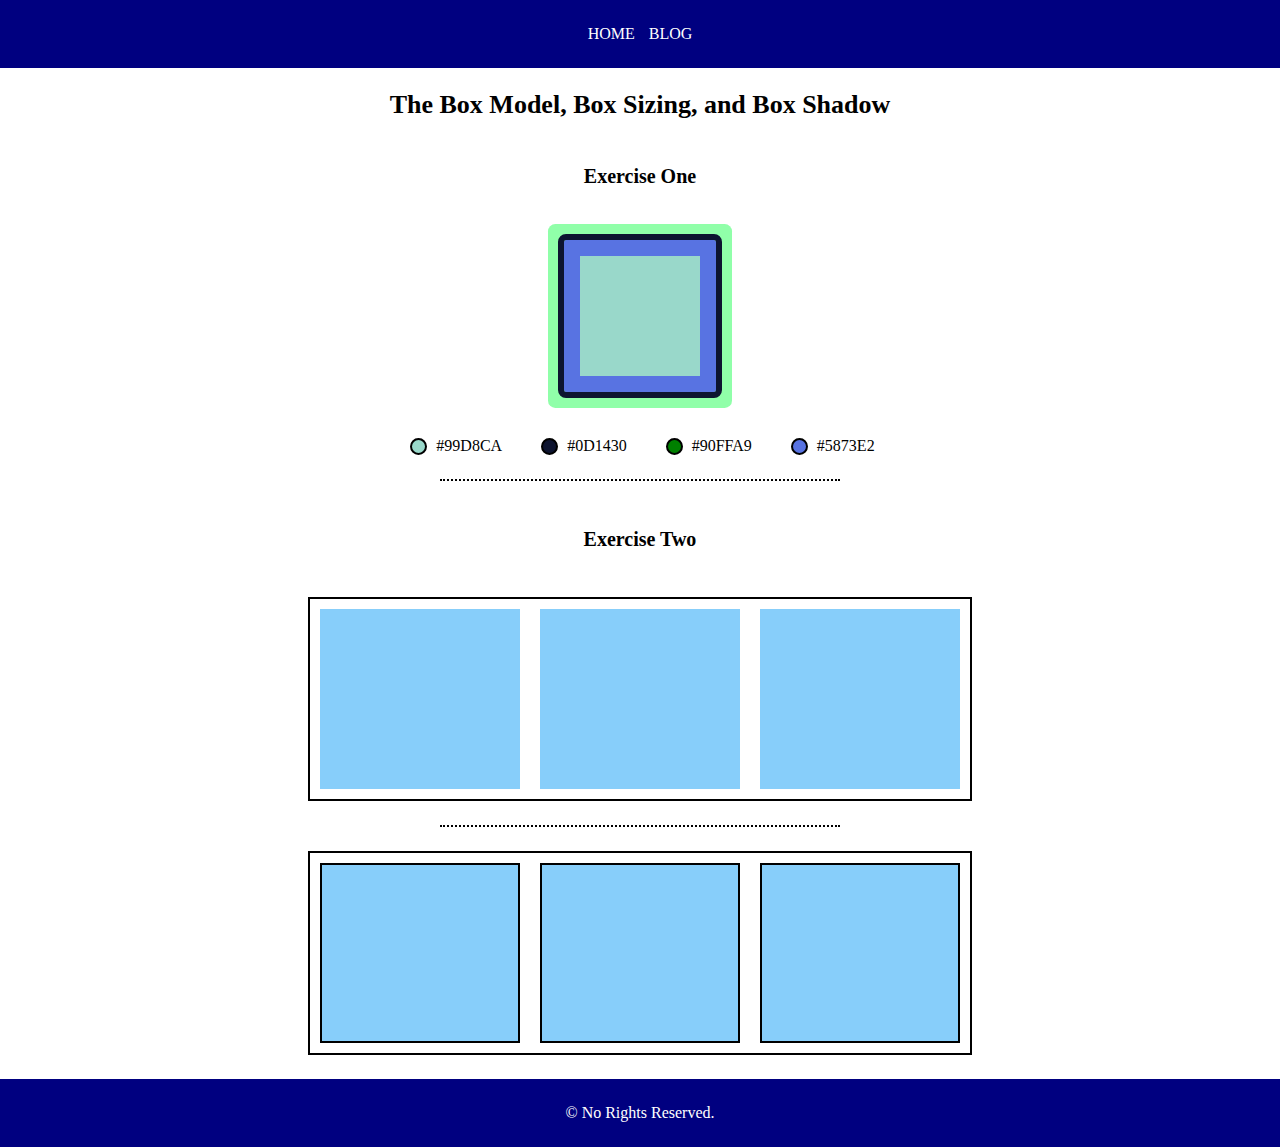
<file: index.html>
<!DOCTYPE html>
<html lang="en">

<head>
    <meta charset="UTF-8">
    <link rel="stylesheet" href="assets/stylesheets/style.css">
</head>

<body>
    <header class="header">
        <nav>
            <a href="index.html" class="anch">HOME</a>
            <a href="blog.html" class="anch">BLOG</a>
        </nav>
    </header>
    <main>
        <section>
            <h1>The Box Model, Box Sizing, and Box Shadow</h1>
            <h2>Exercise One</h2>
            <div class="box1">

            </div>
            <div class="container1">
                <div class="child-box1">
                    <div class="circle grey"></div>
                    <span>#99D8CA</span>
                </div>
                <div class="child-box1">
                    <div class="circle black"></div>
                    <span>#0D1430</span>
                </div>
                <div class="child-box1">
                    <div class="circle green"></div>
                    <span>#90FFA9</span>
                </div>
                <div class="child-box1">
                    <div class="circle blue"></div>
                    <span>#5873E2</span>
                </div>
            </div>
            <hr>
        </section>
        <h2>Exercise Two</h2>
        <div class="containertwo">
            <div class="child-box2"></div>
            <div class="child-box2"></div>
            <div class="child-box2"></div>
        </div>
        <hr>
        <div class="containertwo">
            <div class="child-box2 border"></div>
            <div class="child-box2 border"></div>
            <div class="child-box2 border"></div>
        </div>
    </main>
    <footer class="footer">
        <small>&copy; No Rights Reserved.</small>
    </footer>
</body>

</html>
</file>
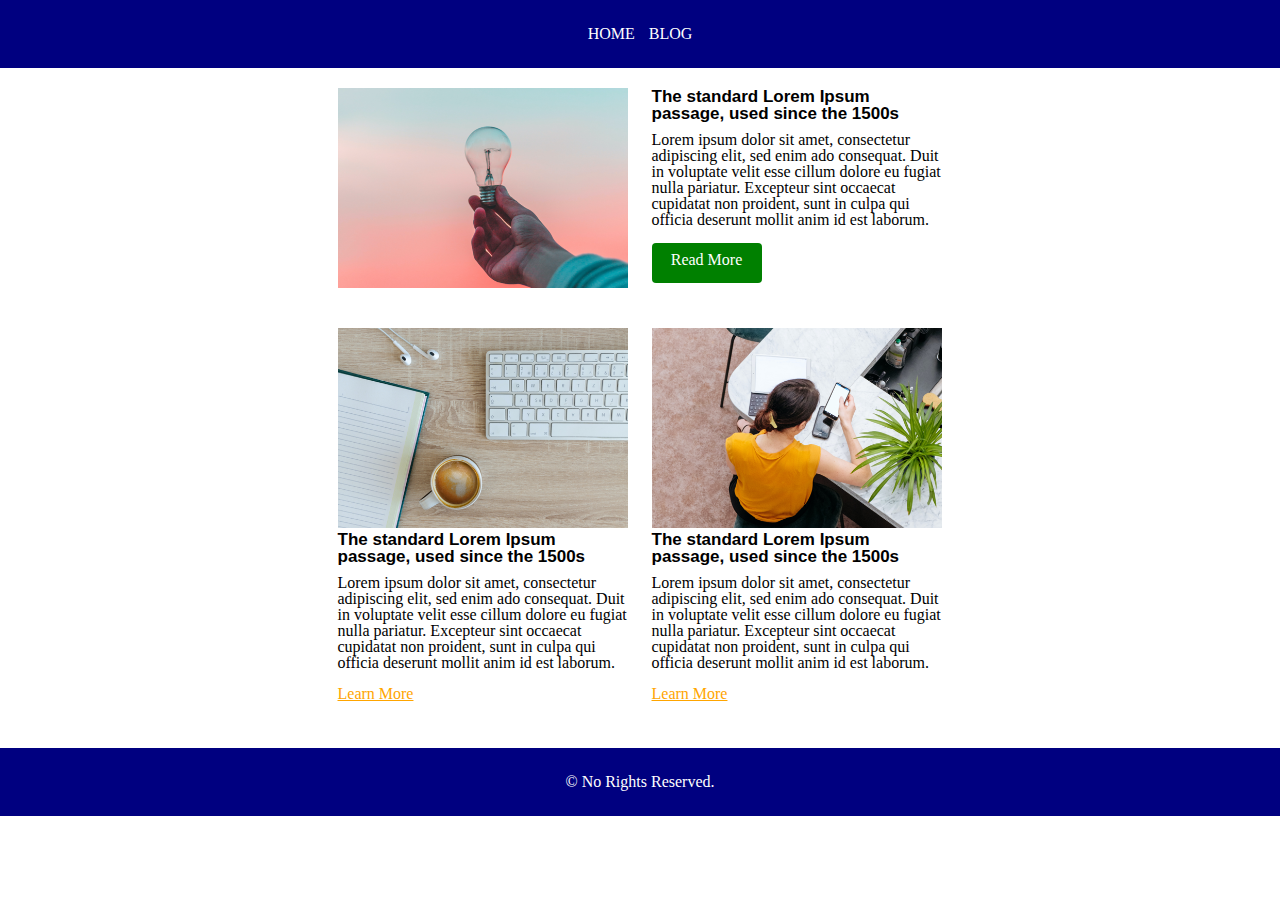
<file: blog.html>
<!DOCTYPE html>
<html lang="en">
    <head>
        <meta charset="UTF-8">
        <link rel="stylesheet" href="assets/stylesheets/style.css">
    </head>
    <body>
        <header class="header">
            <nav>
                <a href="index.html" class="anch">HOME</a>
                <a href="blog.html" class="anch">BLOG</a> 
            </nav>
        </header>
        <main class="ad">
            <section class="container4">
                <div class="container3">
                    <img src="assets/media/pic01.png" alt="bulb" class="img1">
                        <div class="text">
                            <h3>The standard Lorem Ipsum passage, used since the 1500s</h3>
                            <p class="para1">Lorem ipsum dolor sit amet, consectetur adipiscing elit, sed enim ado consequat. Duit in voluptate velit esse cillum dolore eu fugiat nulla pariatur. Excepteur sint occaecat cupidatat non proident, sunt in culpa qui officia deserunt mollit anim id est laborum. </p>
                            <a href="#" class="addition">Read More</a>
                        </div>
                </div>
                <div class="container3">
                    <div class="child-contain">
                        <img src="assets/media/pic02.png" alt="" class="img2">
                        <div class="text2">
                            <h3>The standard Lorem Ipsum passage, used since the 1500s</h3>
                            <p class="para1">Lorem ipsum dolor sit amet, consectetur adipiscing elit, sed enim ado consequat. Duit in voluptate velit esse cillum dolore eu fugiat nulla pariatur. Excepteur sint occaecat cupidatat non proident, sunt in culpa qui officia deserunt mollit anim id est laborum. </p>
                            <a href="#" class="orange">Learn More</a>
                        </div>
                    </div>
                    <div class="child-contain2">
                        <img src="assets/media/pic03.png" alt="" class="img2">
                        <div class="text2">
                            <h3>The standard Lorem Ipsum passage, used since the 1500s</h3>
                            <p class="para1">Lorem ipsum dolor sit amet, consectetur adipiscing elit, sed enim ado consequat. Duit in voluptate velit esse cillum dolore eu fugiat nulla pariatur. Excepteur sint occaecat cupidatat non proident, sunt in culpa qui officia deserunt mollit anim id est laborum. </p>
                            <a href="#" class="orange">Learn More</a>
                        </div>
                    </div>
                </div>
            </section>
        </main>
        <footer class="footer">
            <p>&copy; No Rights Reserved.</p>
        </footer>
    </body>
</html>
</file>
<file: assets/stylesheets/style.css>
/* http://meyerweb.com/eric/tools/css/reset/ 
   v2.0 | 20110126
   License: none (public domain)
*/

html, body, div, span, applet, object, iframe,
h1, h2, h3, h4, h5, h6, p, blockquote, pre,
a, abbr, acronym, address, big, cite, code,
del, dfn, em, img, ins, kbd, q, s, samp,
small, strike, strong, sub, sup, tt, var,
b, u, i, center,
dl, dt, dd, ol, ul, li,
fieldset, form, label, legend,
table, caption, tbody, tfoot, thead, tr, th, td,
article, aside, canvas, details, embed, 
figure, figcaption, footer, header, hgroup, 
menu, nav, output, ruby, section, summary,
time, mark, audio, video {
	margin: 0;
	padding: 0;
	border: 0;
	font-size: 100%;
	font: inherit;
	vertical-align: baseline;
}
/* HTML5 display-role reset for older browsers */
article, aside, details, figcaption, figure, 
footer, header, hgroup, menu, nav, section {
	display: block;
}
body {
	line-height: 1;
}
ol, ul {
	list-style: none;
}
blockquote, q {
	quotes: none;
}
blockquote:before, blockquote:after,
q:before, q:after {
	content: '';
	content: none;
}
table {
	border-collapse: collapse;
	border-spacing: 0;
}
/* Custome Styles */

.header {
    background-color:#000080;
    padding:26px 0;
    text-align:center;
}

.ad{
    margin-left:6px;

}

.anch{
    text-decoration:none;
    color:white;
    margin:0 5px;
}



hr{
    width:400px;
    margin:24px auto;
    border:0;
    border-bottom:2px dotted black;
}

h1 {
    font-size:26px;
    text-align:center;
    padding:24px 0;
    font-weight:bold;
}

h2{
    font-size:20px;
    text-align:center;
    padding:24px 0;
    font-weight:bold;
}

.box1{
    background-color:#99D8CA;
    width:120px;
    height:120px;
    margin:30px auto;
    border:16px solid #5873E2;
    outline:6px solid #0D1430;
    box-shadow:0 0 0 16px #90ffA9;
    border-radius:2px;
}

.container1{
    text-align:center;
    margin-top:45px;
    
}
.circle {
    width:13px;
    height:13px;
    border:2px solid black;
    border-radius:50%;
    background-color:#99D8CA;
    display:inline-block;
    text-align:center;
    margin:0 5px;
    vertical-align:middle;

}

.grey{
    background-color:#99D8CA;
}

.black{
    background-color:#0D1430;
}

.green{
    background-color:green;
}

.blue{
    background-color:#5873E2;
}

.child-box1{
    display:inline-block;
    margin:0 15px;
}
span{
    vertical-align:middle;
}

.containertwo {
    width:660px;
    border:2px solid black;
    margin:24px auto;
    font-size:0;
}   

.child-box2{
    width:200px;
    height:180px;
    margin:10px 10px;
    background-color:lightskyblue;
    display:inline-block;
    box-sizing:border-box;
}

.border{
    border:2px solid black;
}

.container3{
    width:660px;
    height:200px;
    padding:20px 25px;
    margin:0 auto;
    text-align:left;
}

.container4{
    margin-left: 49px;
    margin-bottom:200px;
}

.img1{
    width: 290px;
    height:200px;
    object-fit:cover;
    display:inline-block;
 
}

.text{
    display:inline-block;
    width:290px;
    height:200px;
    margin-left:20px;
    box-sizing:border-box;
    vertical-align:top;
    text-align:left;
}

.button{
    line-height:1.5;
    background-color:green;
    color:white;
    display:inline-block;
    border-radius:10px;
    text-align:center;
}

h3{
    font-size:17px;
    font-family:'Segoe UI', Tahoma, Geneva, Verdana, sans-serif;
    font-weight:bold;
    margin-bottom:10px;
}

.addition{
    width:100px;
    height:30px;
    text-align:center;
    background-color:green;
    border-radius:4px;
    margin:15px 0;
    padding:5px;
    line-height:1.5;
    display:inline-block;
    color:white;
    text-decoration:none;
    vertical-align: middle;
}

.para1{
    text-align:left;
    font-family:'Times New Roman', Times, serif;
}

.img2{
    width: 290px;
    height:200px;
    object-fit:cover;
    display:inline-block;
}

.child-contain {
    display:inline-block;
}

.child-contain2 {
    display:inline-block;
    margin:0 20px;  
}
.text2{
    display:block;
    width:290px;
    height:200px;
    box-sizing:border-box;
    text-align:left;
}

.orange {
    display:block;
    margin:15px 0;
    color:orange;
}

.footer {
    background-color:#000080;
    color:white;
    padding:26px 0;
    text-align:center;
    bottom:0;
}
</file>
